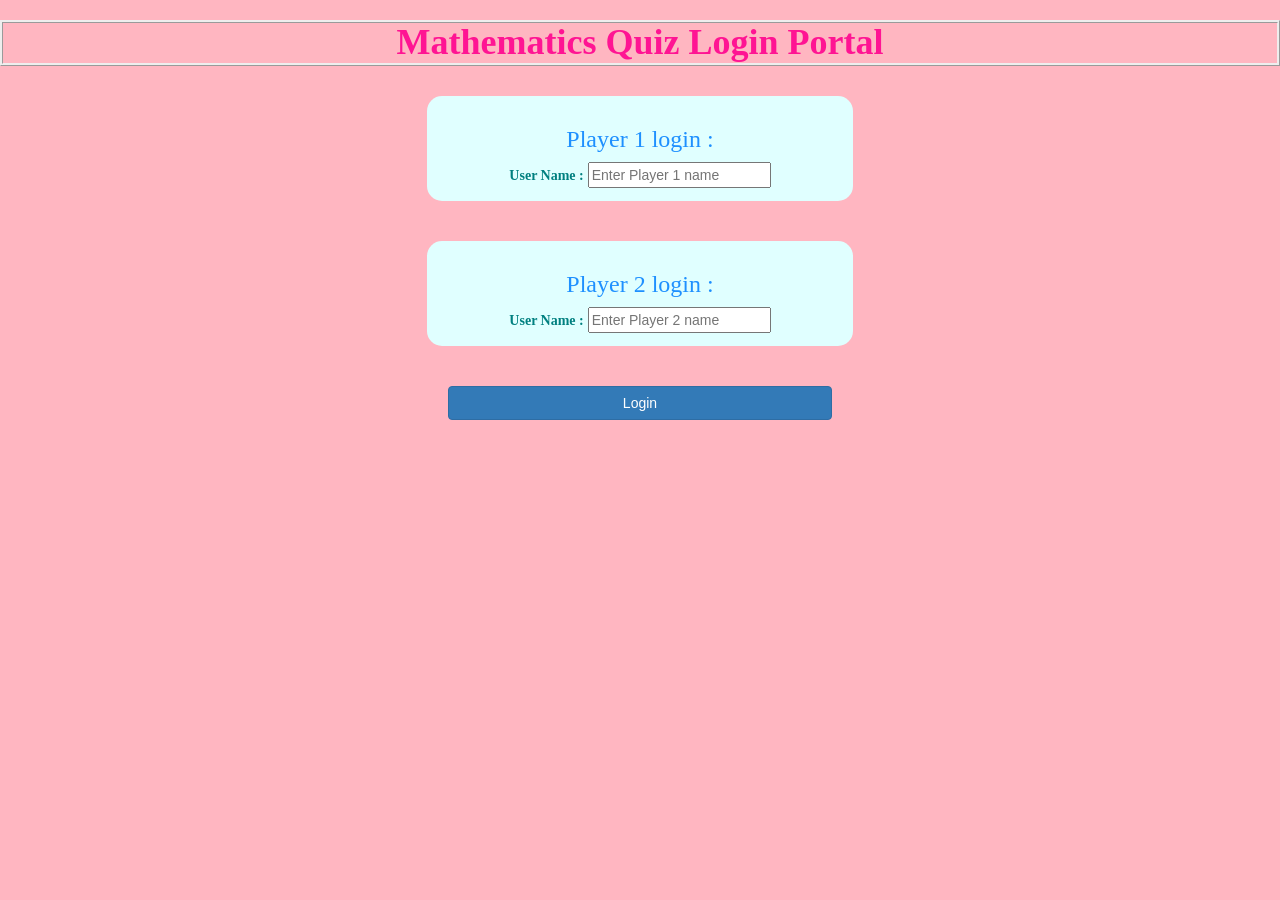
<file: index.html>
<!DOCTYPE html>
<html>
<head>
	<title> Mathematics Quiz </title>

<meta name="viewport" content="width=device-width, initial-scale=1">
<link rel="stylesheet" href="https://maxcdn.bootstrapcdn.com/bootstrap/3.4.0/css/bootstrap.min.css">
<script src="https://ajax.googleapis.com/ajax/libs/jquery/3.4.1/jquery.min.js"></script>
<script src="https://maxcdn.bootstrapcdn.com/bootstrap/3.4.0/js/bootstrap.min.js"></script>

<link rel="stylesheet" type="text/css" href="game.css">

<script src="main.js"></script>
</head>
<body>
	<center>
<h1>Mathematics Quiz Login Portal</h1>
<br>
<div class="col-lg-4 col-sm-8 col-xs-11 login_div1">
	<h3>Player 1 login :</h3>
	<label>User Name :</label>
	<input type="text" id="p1_name" class="form_control" placeholder="Enter Player 1 name">
<br>
</div>
<br>
<br>
<div class="col-lg-4 col-sm-8 col-xs-11 login_div2">
	<h3>Player 2 login :</h3>
	<label>User Name :</label>
	<input type="text" id="p2_name" class="form_control" placeholder="Enter Player 2 name">
	<br>
</div>
<br>
<br>
<button class="btn btn-primary" style="width:30%;" onclick="add_user()" >Login</button>
</center>
</body>
</html>
</file>
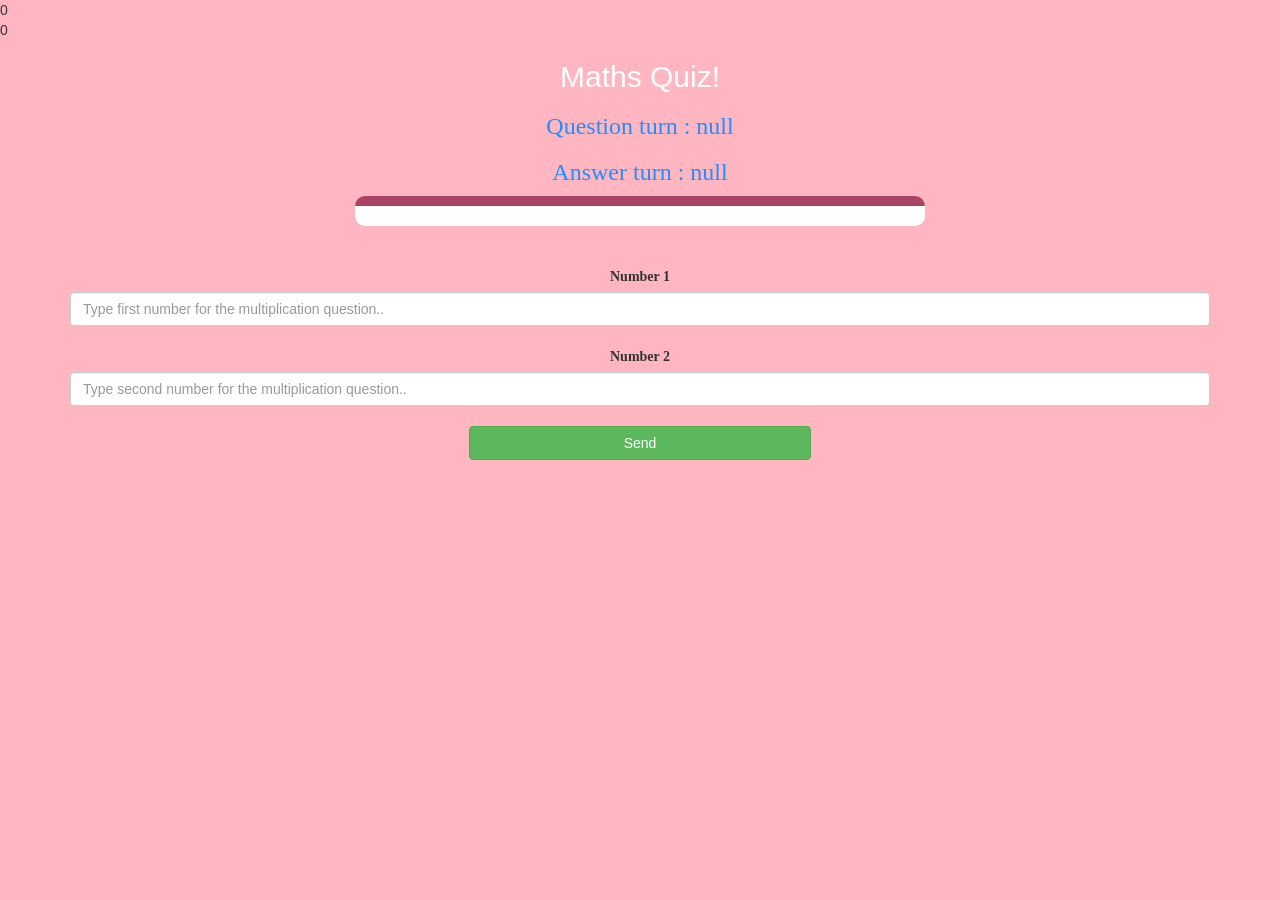
<file: quiz_game_login.html>
<!DOCTYPE html>
<html>

<head>
	<title>Maths Quiz!</title>

	<meta name="viewport" content="width=device-width, initial-scale=1">
	<link rel="stylesheet" href="https://maxcdn.bootstrapcdn.com/bootstrap/3.4.0/css/bootstrap.min.css">
	<script src="https://ajax.googleapis.com/ajax/libs/jquery/3.4.1/jquery.min.js"></script>
	<script src="https://maxcdn.bootstrapcdn.com/bootstrap/3.4.0/js/bootstrap.min.js"></script>

	<link rel="stylesheet" type="text/css" href="game.css">
</head>

<body>
	<span id="p1"></span>
	<span id="p1_score"></span>
	<br>
	<span id="p2"></span>
	<span id="p2_score"></span>

	<div class="container">
		<center>
			<h2 style="color: white;">Maths Quiz!</h2>
			<h3 id="p_question"></h3>
			<h3 id="p_answer"></h3>
<div id="output"class="col-lg-6"></div>
			<br>
			<br>

			<label>Number 1 <b style="color: red"></b></label>
			<input type="number" id="n1" class="form-control" placeholder="Type first number for the multiplication question..">
<br>

<label>Number 2 <b style="color: red"></b></label>
			<input type="number" id="n2" class="form-control" placeholder="Type second number for the multiplication question..">
<br>

			<button onclick="send()" class="btn btn-success" style="width : 30%">Send</button>

		</center>
	</div>

	<script src="quiz_game_login.js"></script>
</body>

</html>
</file>
<file: game.css>
body
{
	background : lightpink;
}

	.login_div1 , .login_div2
	{
		background:lightcyan;
		padding: 10px;
		float: none;
		border-radius: 15px;
		color:teal;
		font-family:Impact, Haettenschweiler, 'Arial Narrow Bold', sans-serif;
	}


#player1_name , #player2_name
{
	display: inline-block;
	margin-left: 20px;
}
#word
{
	width: 60%;
}
#word_display
{
	letter-spacing: 5px;
}
#output
{
background: white;
border-radius: 10px;
border-top: 10px solid #AA4465;
padding: 10px;
float: none;
text-align: left;
}

h1 {
	font-family: Georgia, 'Times New Roman', Times, serif;
	font-weight: bolder;
	color: deeppink;
	border-style:ridge ;
	border-radius: 10;
	border-width : 3px;
}

h3 {
	font-family: fantasy;
	color :dodgerblue;
}

label {
	font-family: cursive;
}
</file>
